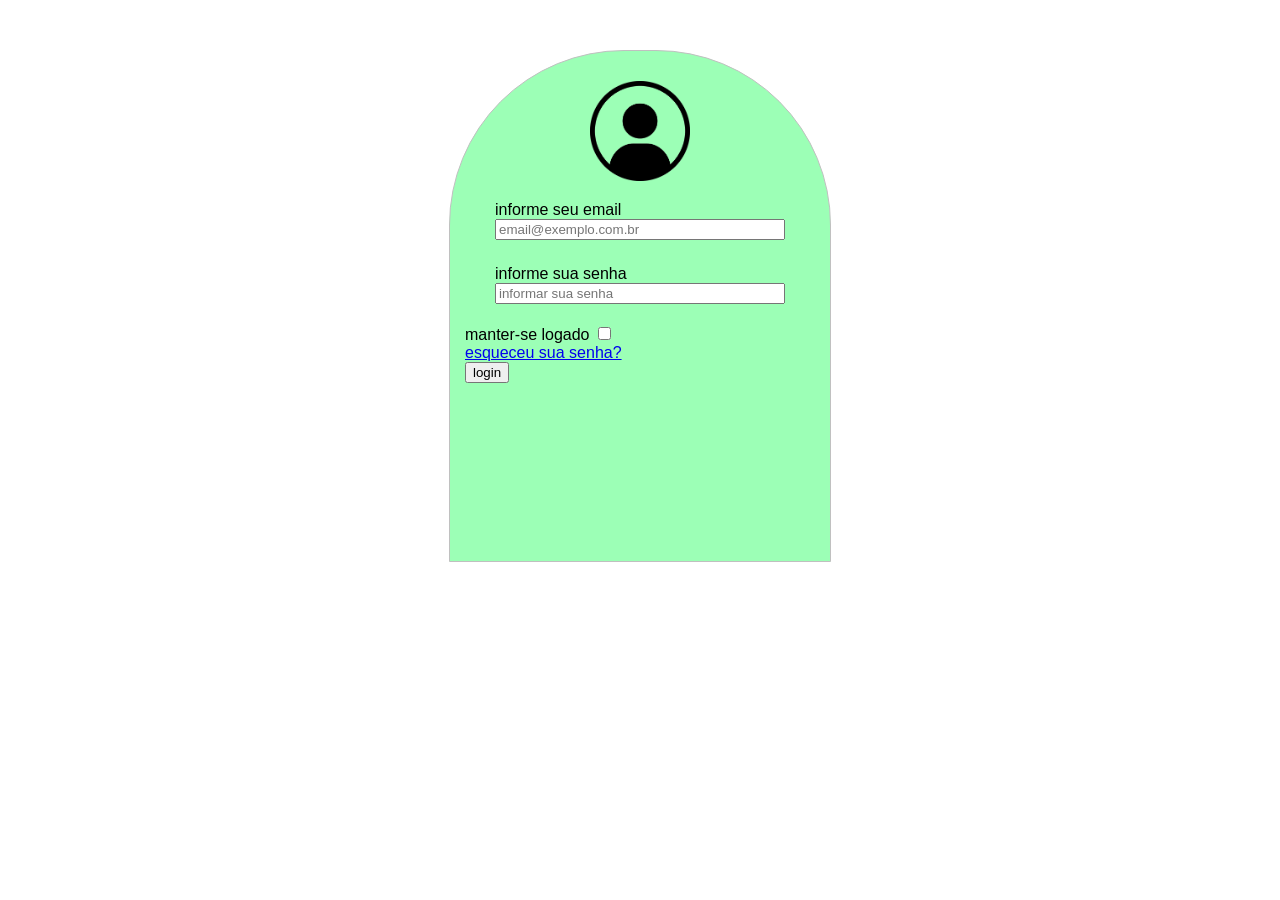
<file: aula04/index.html>
<!DOCTYPE html>
<html lang="pt-br">
<head>
    <meta charset="UTF-8">
    <meta name="viewport" content="width=device-width, initial-scale=1.0">
    <link rel="stylesheet" href="estilo.css">
    <title>Sistema de clinica - login</title>
</head>
<body>
    <div id="quadro-login">
        <img src="img-login aula.png" alt="imagem de login">
          <!--conjunto para o email-->
         <div class="form-input"> 
            <label for="email">informe seu email</label>
            <input type="text" name="email" id="email" placeholder="email@exemplo.com.br">
         </div>
         
         <!--conjunto para a senha-->
         <div class="form-input">
            <label for="senha">informe sua senha</label>
            <input type="text" name="senha" id="senha" placeholder="informar sua senha">
         </div>
         <!--conjunto esqueceu a senha-->
         <div> 
            <div>
                <label for="manter_logado">manter-se logado</label>
                <input type="checkbox" name="manter_logado" id="manter-logado">
            </div>
            <div>
                <a href="#">esqueceu sua senha?</a>
            </div>
         </div>
         <!--conjunto para botoes-->
         <div id="quadro-botoes"> 
            <button class="btn-login">login</button>
         </div>
        </div>
</body>
</html>
</file>
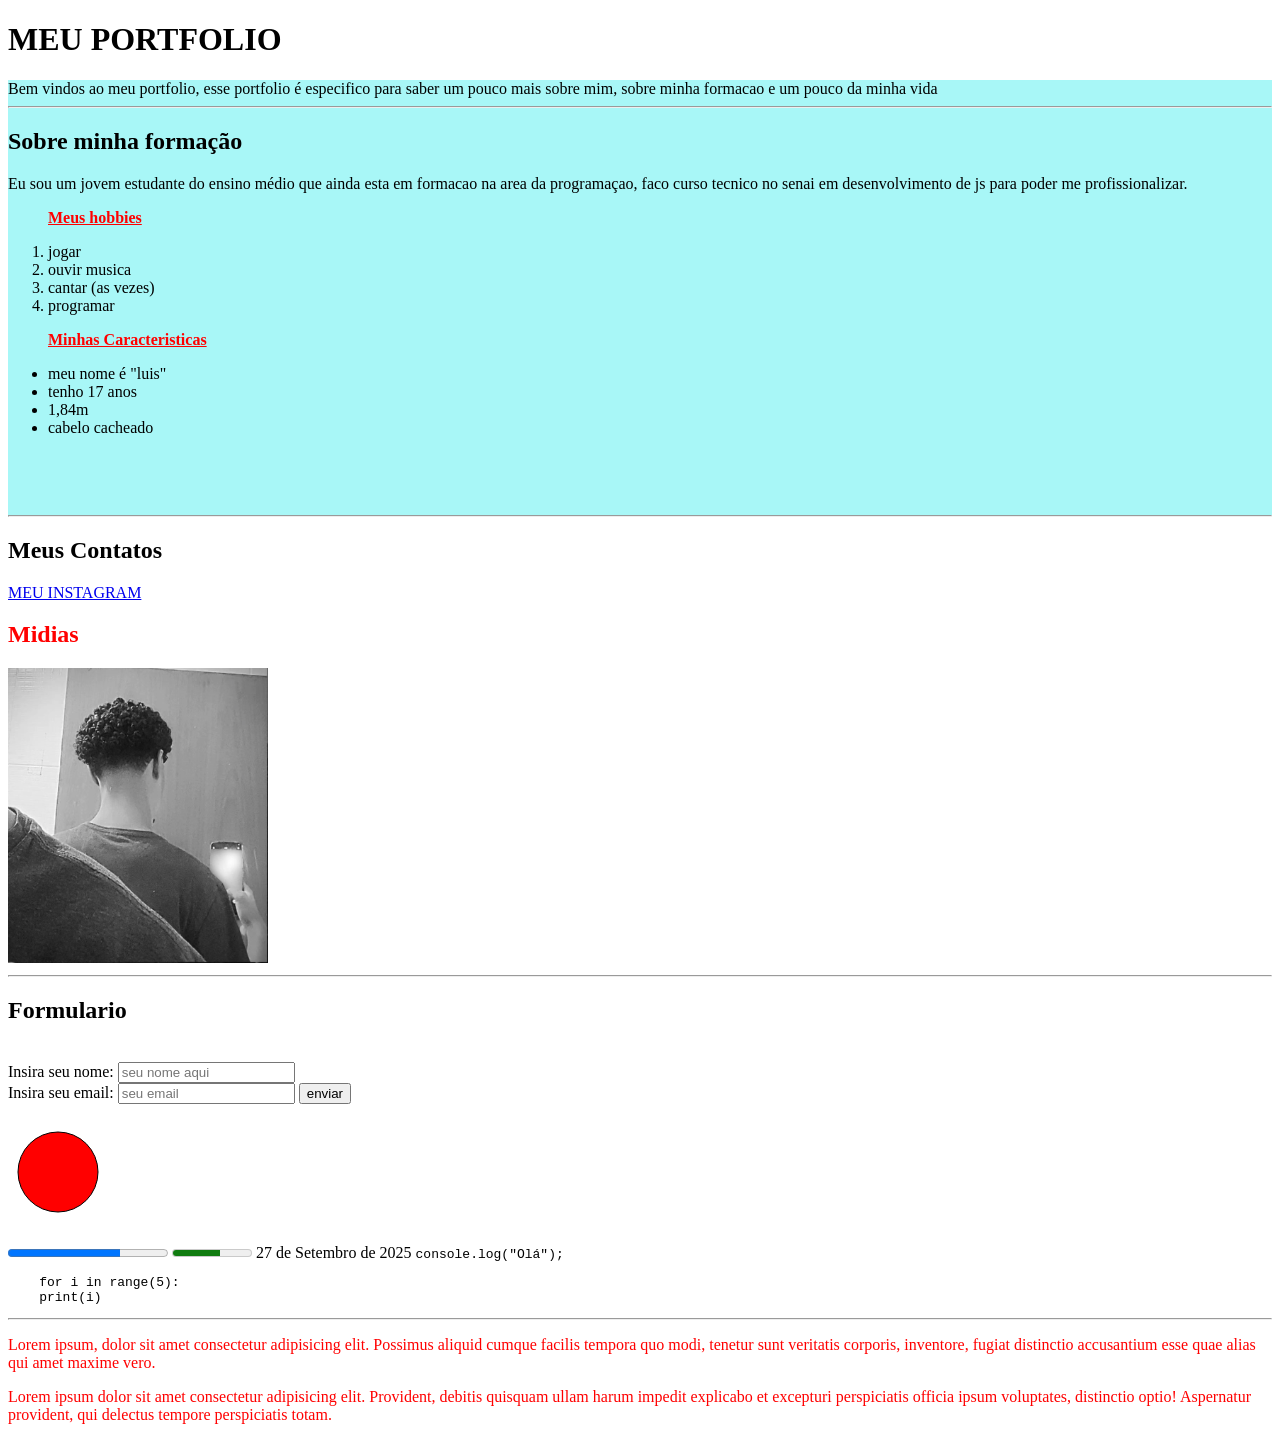
<file: aula05/exmplo01.html>
<!DOCTYPE html>
<html lang="pt-br">
<head>
    <meta charset="UTF-8">
    <meta name="viewport" content="width=device-width, initial-scale=1.0">
    <style>
    /*selecionando a tag normal*/
        nav{
            background-color: rgb(168, 247, 247);
        }
    /*selecionando a tag com classe*/
    .cor-vermelha {
        color: red;
    }
    </style>
    <title>programando em html</title>
</head>
<body>
    <header>
    <!--TITULO-->
    <h1>MEU PORTFOLIO</h1>
    </header>

    <nav>
    <!--texto1-->
    <p1>Bem vindos ao meu portfolio, esse portfolio é especifico para saber um pouco mais
    sobre mim, sobre minha formacao e um pouco da minha vida</p1>
    <br>
    <hr>

    <!--Subtitulo1-->
    <h2>Sobre minha formação</h2>
    <p1>Eu sou um jovem estudante do ensino médio que ainda esta em formacao na area da programaçao,
    faco curso tecnico no senai em desenvolvimento de js para poder me profissionalizar.</p1>

    <!--Lista Ordenada-->
    <ol>
        <p><u><b>Meus hobbies</b></u></p>
        <li>jogar</li>
        <li>ouvir musica</li>
        <li>cantar (as vezes)</li>
        <li>programar</li>
    </ol>

    <!--Lista desordenada-->
    <ul>
        <p><u><b>Minhas Caracteristicas</b></u></p>
        <li>meu nome é "luis"</li>
        <li>tenho 17 anos</li>
        <li>1,84m</li>
        <li>cabelo cacheado</li>
    </ul>
    <br>
    <br>
    <br>
    <hr>
    </nav>


    <footer>
    <!--Meus Contatos-->
    <h2>Meus Contatos</h2>
    <a href=https://www.instagram.com/luis.hopee/?utm_source=ig_web_button_share_sheet>MEU INSTAGRAM</a>

    <!--Midias-->
    <h2 class="cor-vermelha">Midias</h2>
    <img src="img/Captura de tela 2025-09-20 120607.png">
    <iframe width="390" height="295" src="https://www.youtube.com/embed/EFh6kLBCXag?si=pW4-mT-Q8gwPrREf" title="YouTube video player" frameborder="0" allow="accelerometer; autoplay; clipboard-write; encrypted-media; gyroscope; picture-in-picture; web-share" referrerpolicy="strict-origin-when-cross-origin" allowfullscreen></iframe>
    <hr>

    <!--Formulario-->
    <form action="#" method="post">
    <h2>Formulario</h2>
    <br>
    <label>Insira seu nome:</label>
    <input type="text" placeholder="seu nome aqui">
    <br>
    <label>Insira seu email:</label>
    <input type="email" placeholder="seu email">
    <input type="submit" value="enviar">
    </form>
    <br>

    <!--Desenho-->
    <svg width="100" height="100">
<circle cx="50" cy="50" r="40" stroke="black" fill="red" />
</svg>
<br>
<br>


<!--outras tags-->
<progress value="70" max="100"></progress>
<meter value="0.6">60%</meter>
<time datetime="2025-09-20">27 de Setembro de 2025</time>
<code>console.log("Olá");</code>
<pre>
    for i in range(5):
    print(i)
</pre>

<!--testando a hierarquia css-->

<hr>
<style>
    p{ 
        color: blue;
    }
</style>
<p>Lorem ipsum, dolor sit amet consectetur adipisicing elit. Possimus aliquid cumque facilis tempora quo modi, tenetur sunt veritatis corporis, inventore, fugiat distinctio accusantium esse quae alias qui amet maxime vero.
</p>
<style>
    p {
        color: red;
    }
</style>
<p>Lorem ipsum dolor sit amet consectetur adipisicing elit. Provident, debitis quisquam ullam harum impedit explicabo et excepturi perspiciatis officia ipsum voluptates, distinctio optio! Aspernatur provident, qui delectus tempore perspiciatis totam.
</p>

<!--javascript smp na parte final do documento-->
<script>alert("bem vindo ao meu form.")</script>

</footer>
</body>
</html>
</file>
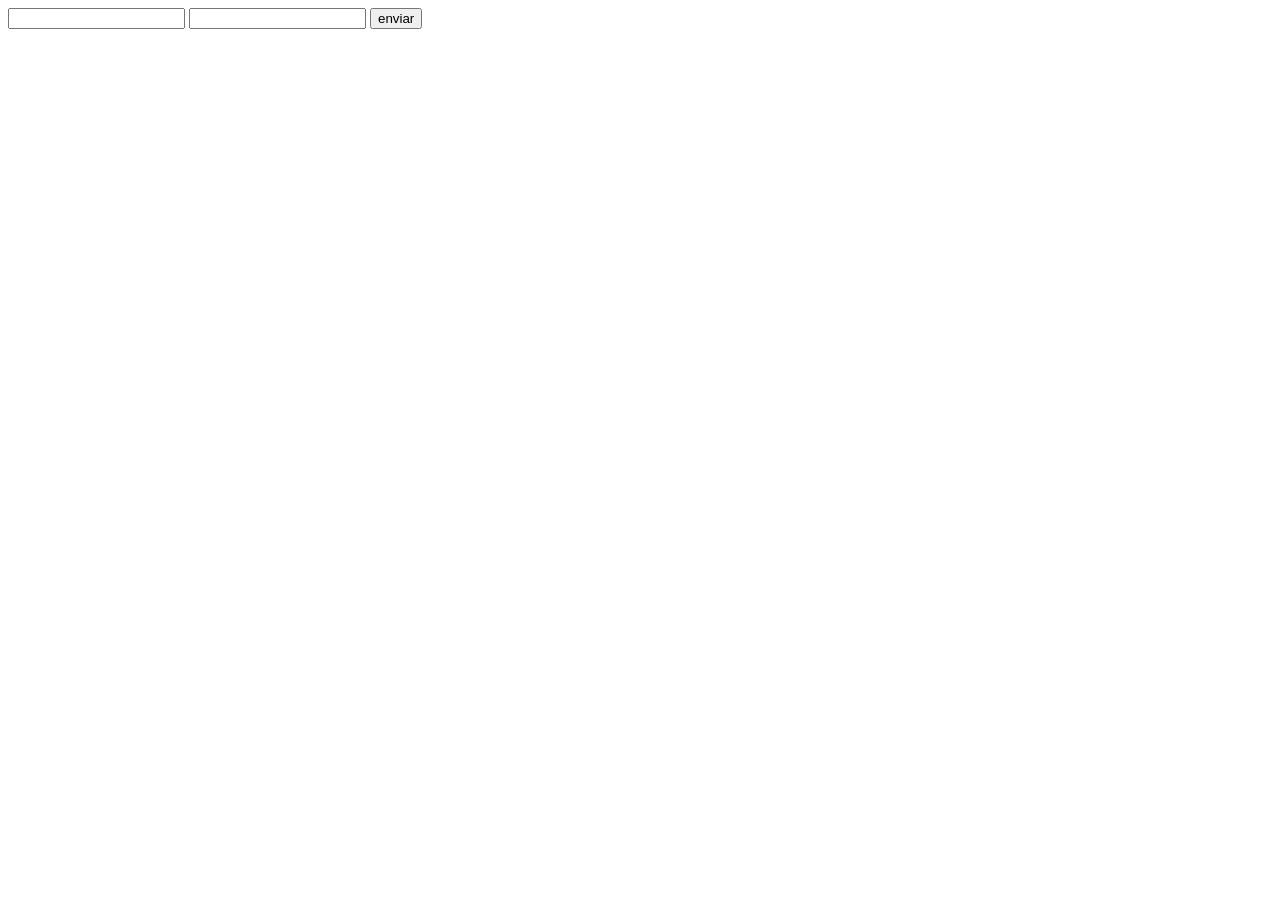
<file: aula07/atividade-aula08.html>
<!DOCTYPE html>
<html lang="en">
<head>
    <meta charset="UTF-8">
    <meta name="viewport" content="width=device-width, initial-scale=1.0">
    <title>Atividade 08</title>
</head>
<body>
    <form action="#">
        <input type="text" name="name" id="nome">
        <input type="number" name="idade" id="idade">
        <button type="button" onclick="let nome='luis'; let idade='17'; console.log(nome + '-' + idade); alert('é tois')">enviar</button>
    </form>
</body>
</html>
</file>
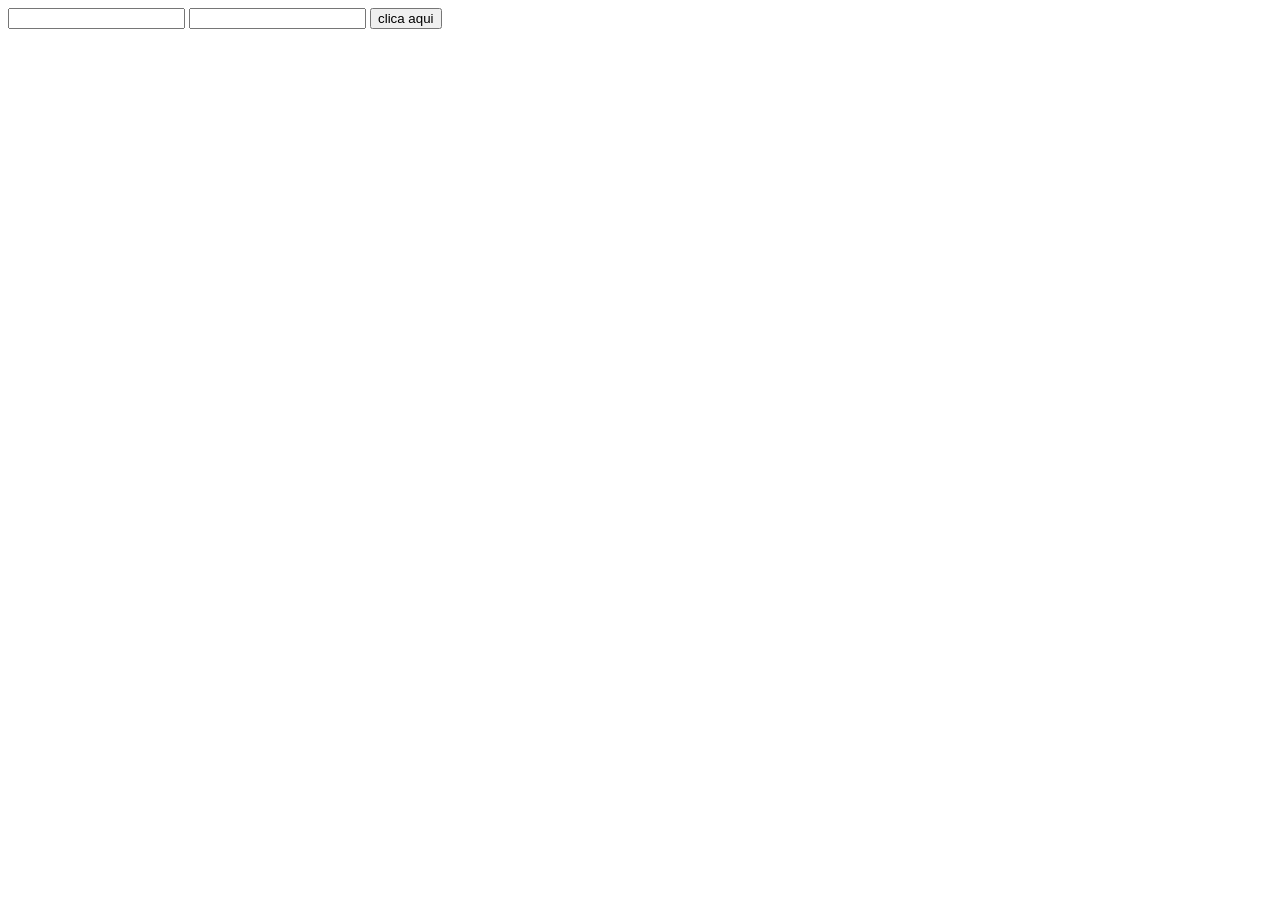
<file: aula07/aula07.html>
<!DOCTYPE html>
<html lang="pt-br">
<head>
    <meta charset="UTF-8">
    <meta name="viewport" content="width=device-width, initial-scale=1.0">
    <title>comecando o java</title>
</head>
<body>
    <form action="#">
        <input type="text" name="nome" id="nome">
        <input type="number" name="idade" id="idade">
        <button type="button" onclick="console.log ('fui clicado');alert('teste')">clica aqui</button>
    </form>
    <script>
        let nome = 'luis';
        let idade = 17;
        console.log(`ola ${nome}, tudo bem com você`)
        console.log('vc nasceu em' + (2025-idade));
        alert('bem vindo');
    </script>
    
</body>
</html>
</file>
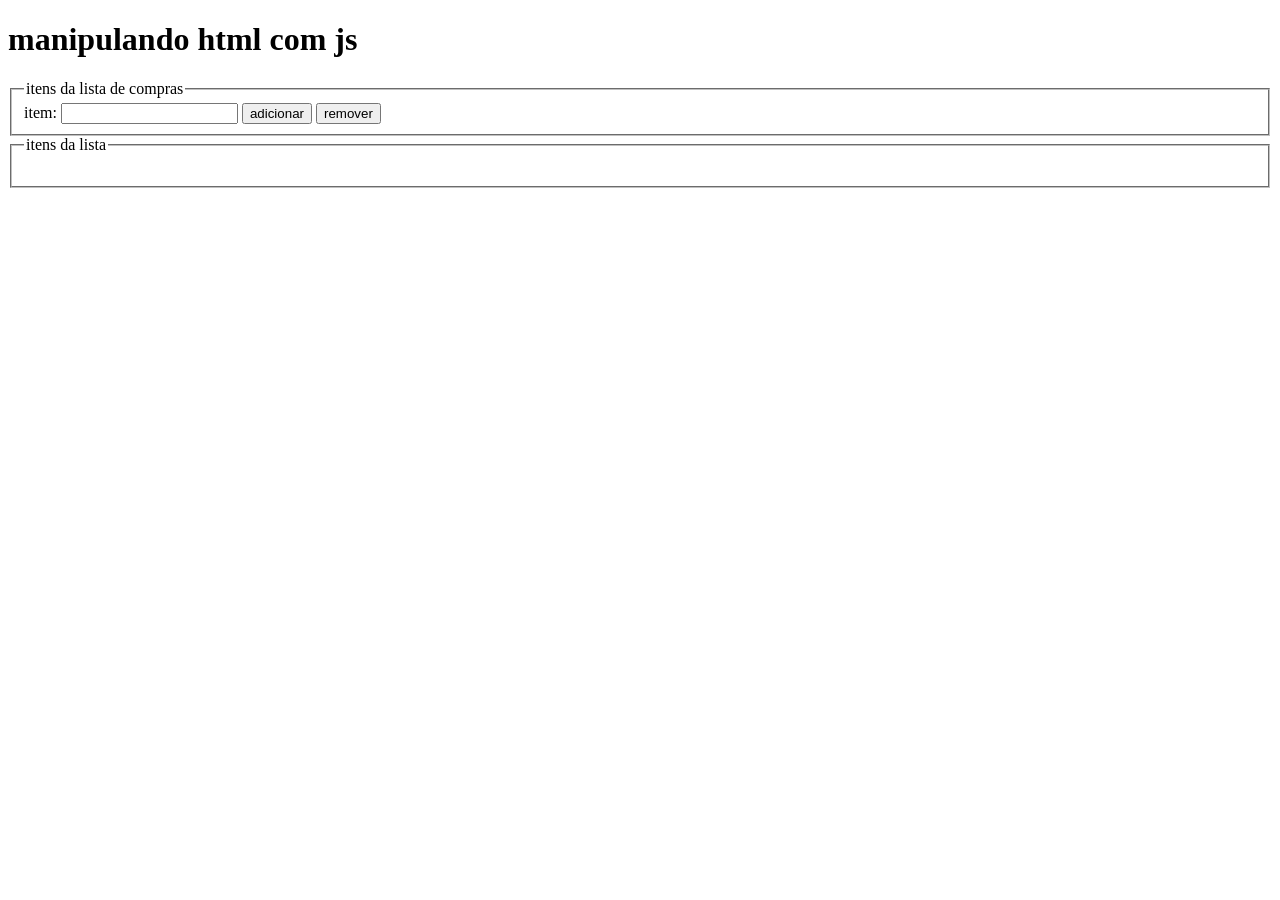
<file: aula09/dom.html>
<!DOCTYPE html>
<html lang="pt-br">
<head>
    <meta charset="UTF-8">
    <meta name="viewport" content="width=device-width, initial-scale=1.0">
    <title>Manipulando html com js</title>
</head>
<body>
    <header>
        <h1>manipulando html com js</h1>
    </header>
    <section id="principal">
        <fieldset>
            <legend>itens da lista de compras</legend>
            <label for="texto">item:</label>
            <input type="text" id="texto">
            <button type="button" id="adicionar">adicionar</button>
            <button type="button" id="remover">remover</button>
        </fieldset>
        <fieldset>
            <legend>itens da lista</legend>
            <ol id="lista"></ol>
        </fieldset>
    </section>
    <script src="dom.js"></script>
    
</body>
</html>
</file>
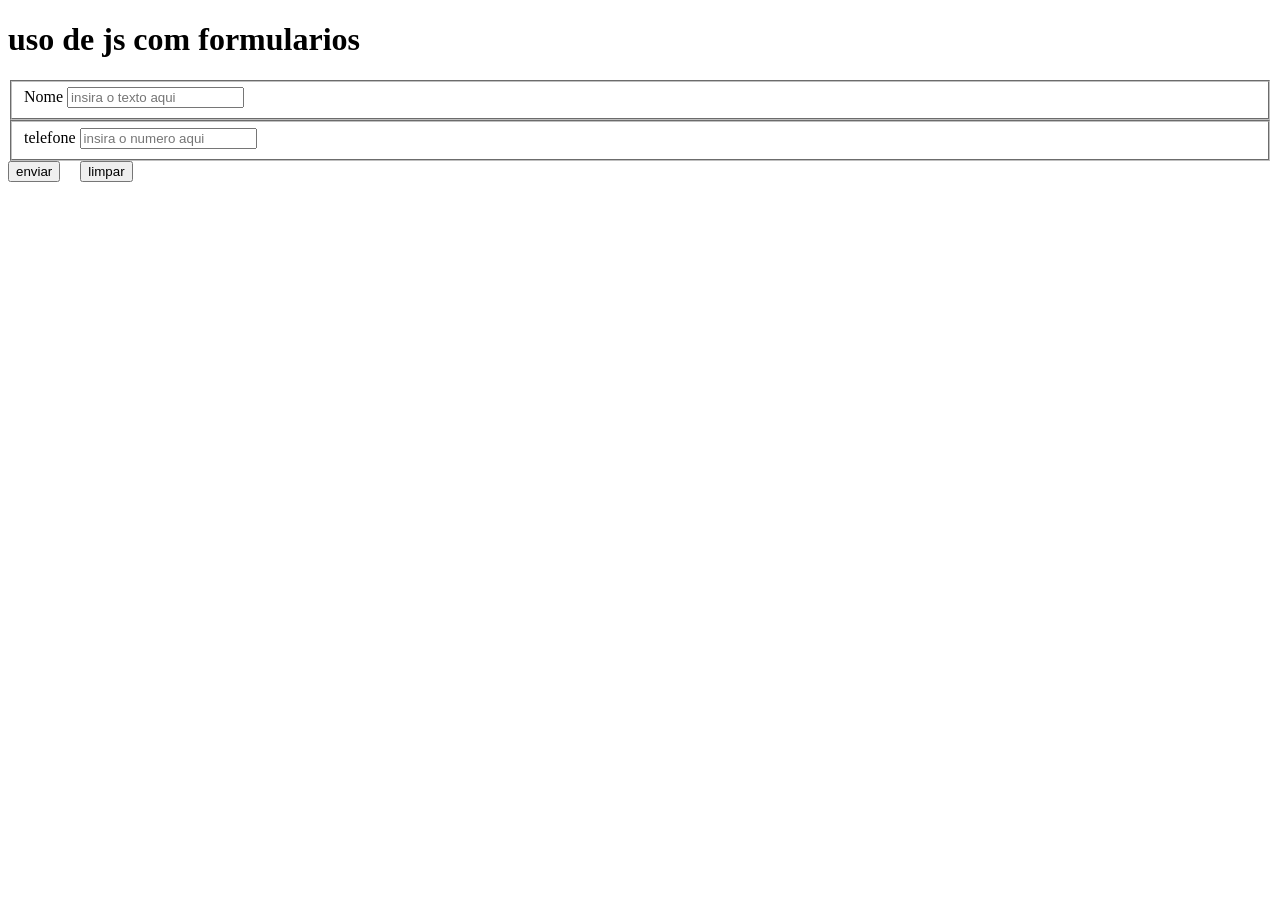
<file: aula09/formulario.html>
<!DOCTYPE html>
<html lang="pt-br">
<head>
    <meta charset="UTF-8">
    <meta name="viewport" content="width=device-width, initial-scale=1.0">
    <title>formulari com js</title>
</head>
<body>
    <header>
        <h1>uso de js com formularios</h1>
    </header>
    <section id="secform">
        <form action="#" method="get" id="form">
            <fieldset>
                <label for="nome">Nome</label>
                <input type="text" id="nome" placeholder="insira o texto aqui" name="nome">
            </fieldset>
            <fieldset>
                <label for="telefone">telefone</label>
                <input type="text" id="telefone" placeholder="insira o numero aqui" name="telefone">
            </fieldset>
            <div>
                <input type="submit" value="enviar">
                &nbsp; &nbsp;
                <input type="reset" value="limpar">
            </div>
        </form>
     </section>
     <script src="formulario.js">
     </script>
</body>
</html>
</file>
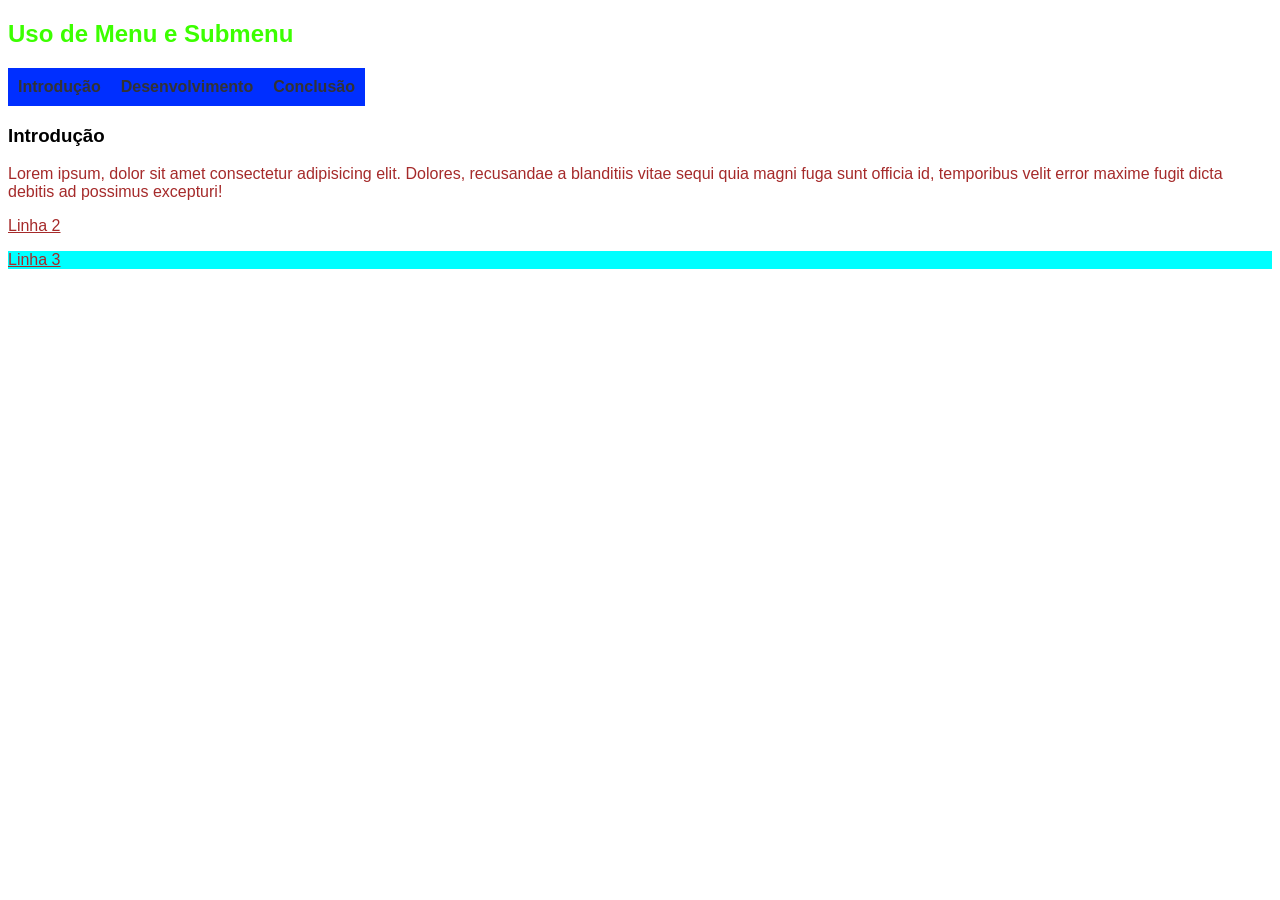
<file: aula05/atividade/exemplo03.html>
<!DOCTYPE html>
<html lang="pt-br">
<head>
    <meta charset="UTF-8">
    <meta name="viewport" content="width=device-width, initial-scale=1.0">
    <title>Uso de Menu e Submenu</title>
    <link rel="stylesheet" href="exemplo02.css">
</head>
<body>
    <header>
        <h2>Uso de Menu e Submenu</h2>
        <nav class="menu">
            <ul> 
                <li><a href="#introducao">Introdução</a></li>
                <li class="tem-submenu">
                    <a href="#desenvolvimento">Desenvolvimento</a>
                    <ul class="submenu">
                        <li><a href="#topico-01">Tópico 01</a></li>
                        <li><a href="#topico-02">Tópico 02</a></li>
                        <li><a href="#topico-03">Tópico 03</a></li>
                    </ul>
                </li>
                <li class="tem-submenu">
                    <a href="#conclusao">Conclusão</a>
                    <ul class="submenu">
                        <li><a href="#ponto-01">Ponto de Vista - parte 1</a></li>
                        <li><a href="#ponto-02">Ponto de Vista - parte 2</a></li>
                        <li><a href="#ponto-03">Ponto de Vista - parte 3</a></li>
                    </ul>
                </li>    
            </ul>
        </nav>
    </header>
    <section id="introducao">
        <h3>Introdução</h3>
        <p>Lorem ipsum, dolor sit amet consectetur adipisicing elit. Dolores, recusandae a blanditiis vitae sequi quia magni fuga sunt officia id, temporibus velit error maxime fugit dicta debitis ad possimus excepturi!</p>
        <p data-detalhe="linha2">Linha 2</p>
        <p data-detalhe="linha3">Linha 3</p>
    </section>
</body>
</html>
</file>
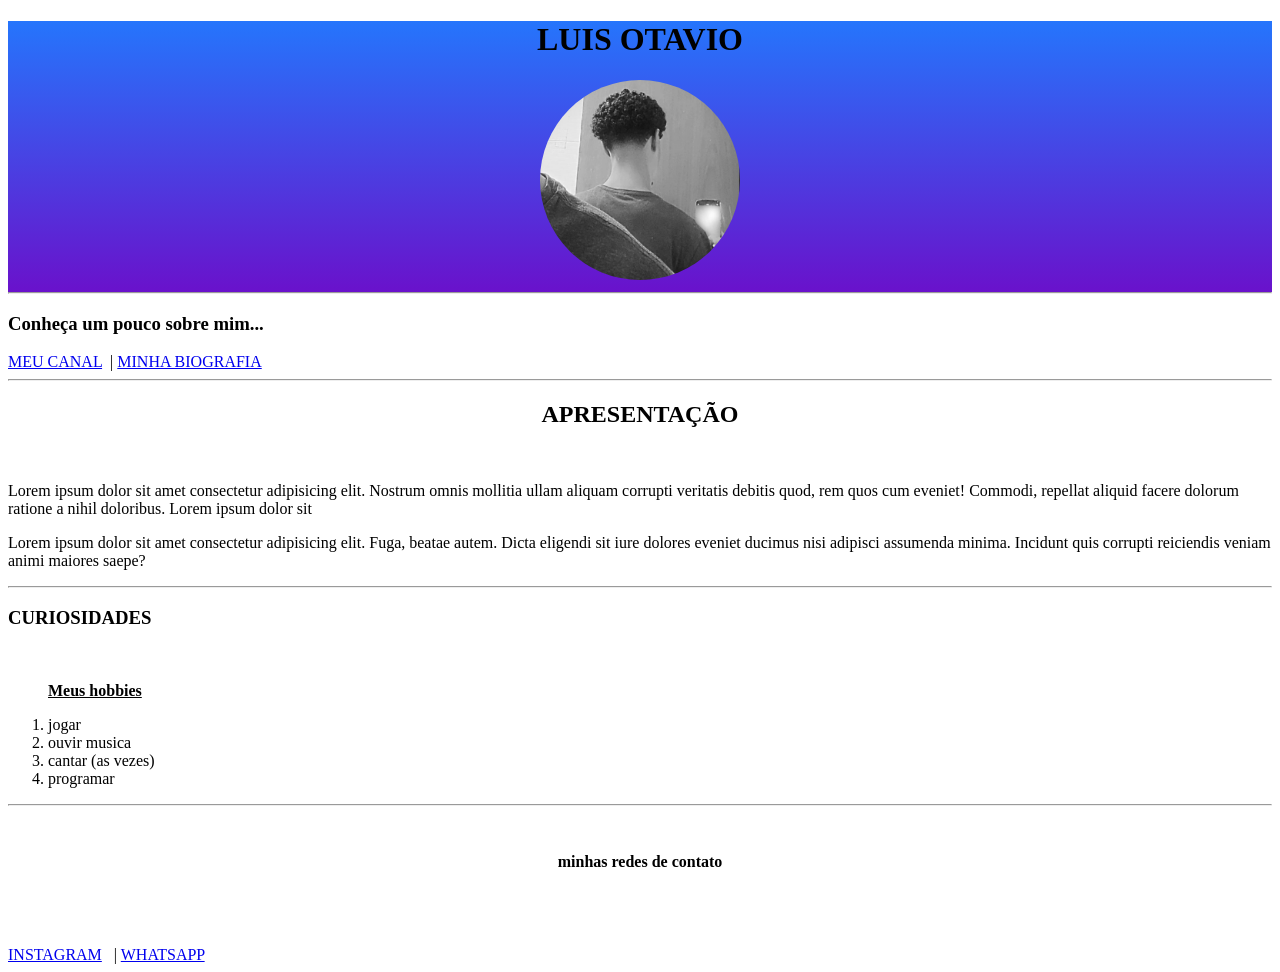
<file: aula05/atividade/luis-atividadeaula06.html>
<!DOCTYPE html>
<html lang="pt-br">
<head>
    <meta charset="UTF-8">
    <meta name="viewport" content="width=device-width, initial-scale=1.0">
    <title>Luis Otavio</title>
</head>

<!--CSS-->
<style>
    .redonda {
        width: 200px;
        height: 200px;
        border-radius: 50%;
        object-fit: cover;
    }
    .cor-de-fundo {
        background: linear-gradient(0deg, #6a11cb, #2575fc)
    }
</style>


<body>
    <!--CABEÇALHO-->
    <header class="cor-de-fundo">
        <div style="text-align: center;">
        <b><h1>LUIS OTAVIO</h1></b>
        <img src="img/imagemluis.png" alt="imagem do luis" class="redonda">
        </div>
        <hr>
    </header>

    <!--NAVEGACAO-->
    <nav>
    <h3>Conheça um pouco sobre mim...</h3>
    <a href="https://www.youtube.com/@hopestandoff2">MEU CANAL</a> &nbsp;| <a href="https://pt.wikipedia.org/wiki/Neymar">MINHA BIOGRAFIA</a>
    </nav>
    <hr>

    <!--PRINCIPAL-->
    <main>
        <section id="apresentacao">
            <h2 style="text-align: center;">APRESENTAÇÃO</h2>
        <br>
        <p>Lorem ipsum dolor sit amet consectetur adipisicing elit.
         Nostrum omnis mollitia ullam aliquam corrupti veritatis debitis quod, rem quos cum eveniet! Commodi, repellat aliquid facere dolorum ratione a nihil doloribus.
         Lorem ipsum dolor sit
        </p>
        <p>Lorem ipsum dolor sit amet consectetur adipisicing elit. Fuga, beatae autem. 
        Dicta eligendi sit iure dolores eveniet ducimus nisi adipisci assumenda minima. Incidunt quis corrupti reiciendis veniam animi maiores saepe?
        </p>
        </section>
    </main>
    <hr>

    <!--ASIDE-->
    <aside>
    <h3>CURIOSIDADES</h3>
    <br>
     <ol>
        <p><u><b>Meus hobbies</b></u></p>
        <li>jogar</li>
        <li>ouvir musica</li>
        <li>cantar (as vezes)</li>
        <li>programar</li>
     </ol>
    </aside>
    <hr>

     <!--FOOTER-->
     <br>
     <footer>
        <h4 style="text-align: center;">minhas redes de contato</h4>
        <br>
        <br>
        <br>
        <a href="https://www.instagram.com/luis.hopee/?utm_source=ig_web_button_share_sheet">INSTAGRAM</a> &nbsp; | <a href="https://www.instagram.com/luis.hopee/?utm_source=ig_web_button_share_sheet">WHATSAPP</a> &nbsp;
     </footer>


    
</body>
</html>
</file>
<file: aula04/estilo.css>
body{
    font-family:Arial, Helvetica, sans-serif
}
#quadro-login {
    width: 350px;
    height: 480px;
    border-radius: 175px 175px 0px 0px;
    background-color: #9CFFB6;
    margin: 50px auto;
    padding: 15px;
    border: 1px solid silver;
}
#quadro-login img {
    display: block;
    width: 100px;
    margin: 15px auto;
}
.form-input {
    display: flex;
    flex-direction: column;
    margin: 15px;
    padding: 5px 15px 5px 15px;

.form-input {
    margin-top: 5px;
    height: 30px;
    padding-left: 10px;
    background-color: white;
    border: transparent;
}
#quadro-links, #quadro-botoes {
    display: flex;
    flex-direction: row;
    justify-content: center;
    column-gap: 20px;
    margin-bottom: 20px;
}
.btn-login {
    margin-top: 10px;
    border-radius: 25px;
    background-color: #51FF8B;
    width: 150px;
    height: 45px;
    font-weight: bold;
    font-size: medium;
    border: transparent; 
    color: black;
}
</file>
<file: aula05/atividade/exemplo02.css>
* {
    font-family: Arial, Helvetica, sans-serif;
}
header h2{
    color: rgb(60, 255, 0);
}
nav {
    display: flex;
}
nav ul {
    list-style-type: none;
    margin: 0;
    padding: 0;
}
nav ul li{
    float: left;
    background-color: transparent;
}
nav ul li a{
    display: block;
    color: rgb(0, 255, 0);
    text-align: center;
    padding: 14px 16px;
    text-decoration: none;
    background-color: rgb(0, 47, 255);
    font-weight: bold;
}
/*seletor de pseudo class*/
nav ul li a:hover{
    background-color: red;
}
/*seletor por id*/
#uso-tabela {
    background-color: orange;
}
/*seletor do filho imediato d id uso-tabela*/
#uso-tabela h3 {
    color: aqua;
}
/*estilizando a tabela*/
#uso-tabela table thead tr {
    background-color: blueviolet;
    color: brown;
}
/*usando mais uma pseudo class para estilizar*/
#uso-tabela table tbody tr:nth-child(odd){
    background-color: burlywood;
}
#uso-tabela table tbody tr:nth-child(even){
    background-color: deeppink;
}
#uso-tabela table tbody tr:hover{
    background-color: black;
}
/*uso do pseudo class focus*/
#uso-formulario form input:focus{
    background-color: aquamarine;
}
/*selecionando mais um elemnto pra aplicar um estilo dnv*/
th, td{
    font-family: 'Courier New', Courier, monospace;
}
/*slecionando irmaos*/
h3 + p {
    color: violet;
}
h3 ~ p {
    color: blueviolet;
}
p {
    color: brown !important; /* Força a aplicação */
}
/* Iniciando as classes para o menu */
.menu ul {
    list-style: none;
    padding: 0;
    margin: 0;
}
.menu li {
    display: inline-block;
    position: relative;
}
.menu li a {
    display: block;
    padding: 10px;
    text-decoration: none;
    color: #333;
}
.submenu {
    display: none;
    position: absolute;
    top: 100%;
    left: 0;
    background-color: #f9f9f9;
    box-shadow: 0 2px 5px rgba(0, 0, 0, 0.2);
}
.submenu li {
    display: block;
    width: 150px;
}
.tem-submenu:hover .submenu {
    display: block;
}
.menu li a:hover {
    background-color: #ddd;
}
/* Uso de Seletor por Atributo */
p[data-detalhe] {
    text-decoration: underline;
}
p[data-detalhe="linha3"] {
    background-color: aqua;
}
</file>
